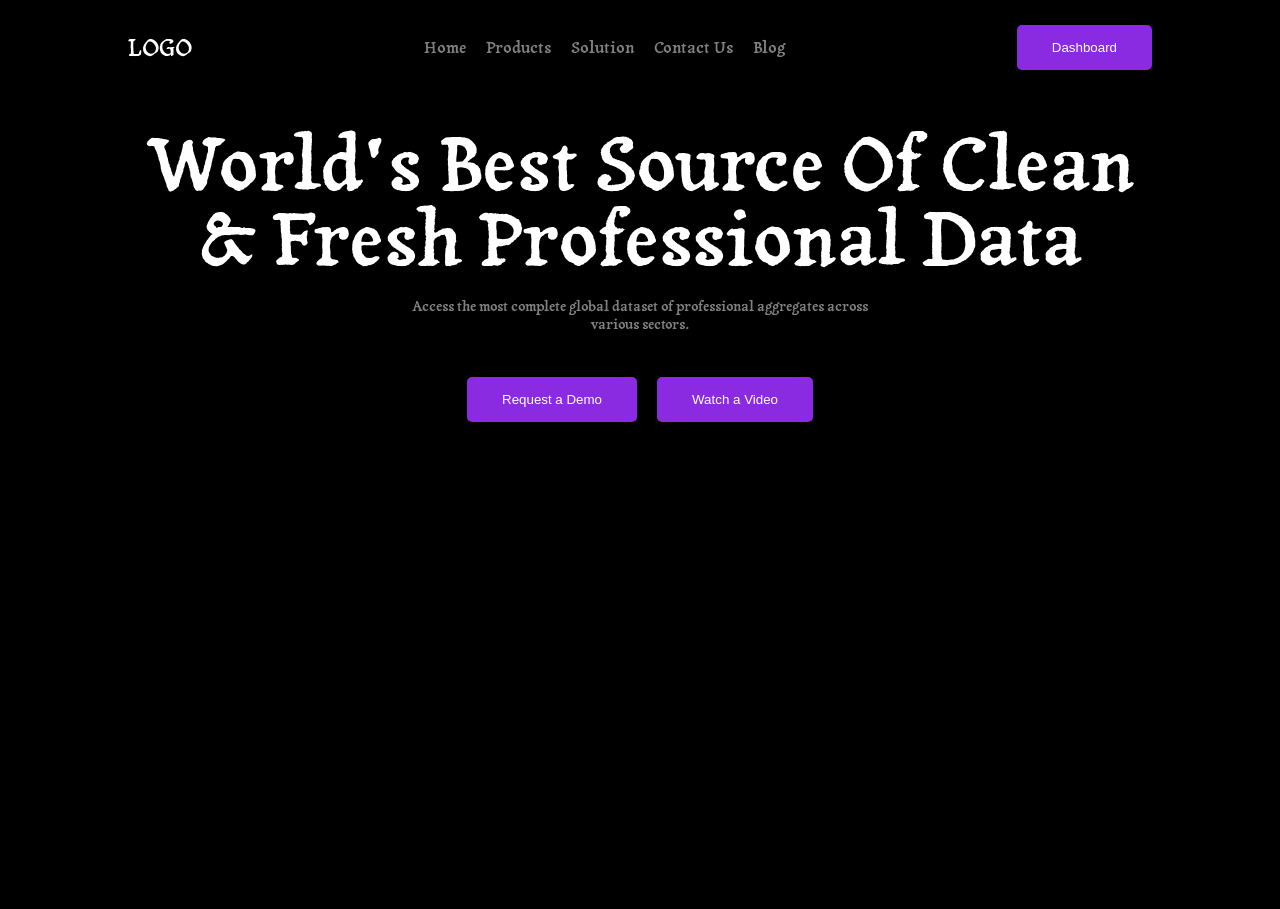
<file: NEW NEW/index.html>
<!DOCTYPE html>
<html lang="en">
  <head>
    <meta charset="UTF-8" />
    <meta name="viewport" content="width=device-width, initial-scale=1.0" />
    <title>Document</title>
    <link rel="stylesheet" href="style.css" />
    <!-- Boxicons CDN -->
    <link
      href="https://unpkg.com/boxicons@2.1.4/css/boxicons.min.css"
      rel="stylesheet"
    />
  </head>
  <body>
    <!-- HEADER -->
    <header class="header">
      <div class="logo">LOGO</div>

      <nav class="nav" id="nav-menu">
        <a href="#">Home</a>
        <a href="#">Products</a>
        <a href="#">Solution</a>
        <a href="#">Contact Us</a>
        <a href="#">Blog</a>
      </nav>

      <!-- TOGGLE ICON -->
      <button id="menu-toggle" aria-label="Toggle Menu">
        <i class="bx bx-menu" id="menu-icon"></i>
      </button>

      <button class="nav_btn">Dashboard</button>
    </header>

    <!-- MAIN SECTION -->
    <section class="hero">
      <div class="hero-content">
        <h1>World's Best Source Of Clean & Fresh Professional Data</h1>
        <p>
          Access the most complete global dataset of professional aggregates
          across various sectors.
        </p>
        <div class="buttons">
          <button type="button">Request a Demo</button>
          <button type="button">Watch a Video</button>
        </div>
      </div>

      <video class="video" loop autoplay muted width="500">
        <source src="video.mp4" type="video/mp4" />
        Your browser does not support the video tag.
      </video>
    </section>

    <script src="app.js"></script>
  </body>
</html>
</file>
<file: NEW NEW/style.css>
@import url("https://fonts.googleapis.com/css2?family=Tagesschrift&display=swap");

/* RESET HTML */
* {
  margin: 0;
  padding: 0;
  box-sizing: border-box;
}

body {
  background-color: black;
  color: white;
  font-family: "Tagesschrift", sans-serif;
  margin: 0 auto;
  max-width: 1024px;
  text-align: center;
  overflow: hidden;
}

/* HEADER */
.header {
  display: flex;
  justify-content: space-between;
  align-items: center;
  padding: 25px 0;
  position: relative;
}

.logo {
  font-size: 24px;
}

.nav {
  display: flex;
  gap: 20px;
}

.nav a {
  text-decoration: none;
  color: gray;
  transition: color 0.3s ease;
}

.nav a:hover {
  color: blueviolet;
}

/* NAV BUTTONS */
button {
  padding: 15px 35px;
  border: none;
  border-radius: 5px;
  cursor: pointer;
}

.nav_btn {
  background-color: blueviolet;
  color: white;
}

.demo_btn {
  background-color: blueviolet;
  color: white;
  margin-right: 0.8rem;
}

/* MENU TOGGLE ICON */
#menu-toggle {
  display: none;
  background: none;
  border: none;
  font-size: 2rem;
  color: white;
  cursor: pointer;
}

/* HERO SECTION */
.hero {
  margin-top: 2rem;
}

.hero h1 {
  font-size: 4.7rem;
  font-weight: 200;
  line-height: 1;
}

.hero p {
  max-width: 500px;
  margin: 0 auto;
  padding: 20px 0;
  font-size: 0.9rem;
  color: gray;
}

.buttons {
  margin-top: 1.5rem;
}

.buttons button {
  background-color: blueviolet;
  color: white;
  margin: 0 0.5rem;
}

/* VIDEO */
.video {
  margin-top: 2rem;
  width: 900px;
}

/* RESPONSIVENESS FOR MOBILE */
@media (max-width: 768px) {
  .hero h1 {
    font-size: 2rem;
  }

  .hero p {
    font-size: 0.8rem;
    max-width: 400px;
  }

  .video {
    width: 100%;
    max-width: 400px;
  }

  .nav {
    position: absolute;
    top: 100%;
    right: -100%;
    flex-direction: column;
    background-color: black;
    padding: 40px 20px;
    width: 100%;
    text-align: left;
    transition: right 0.3s ease;
    z-index: 1;
  }

  .nav.active {
    right: 0;
  }

  .nav_btn {
    display: none;
  }

  #menu-toggle {
    display: block;
  }
}
</file>
